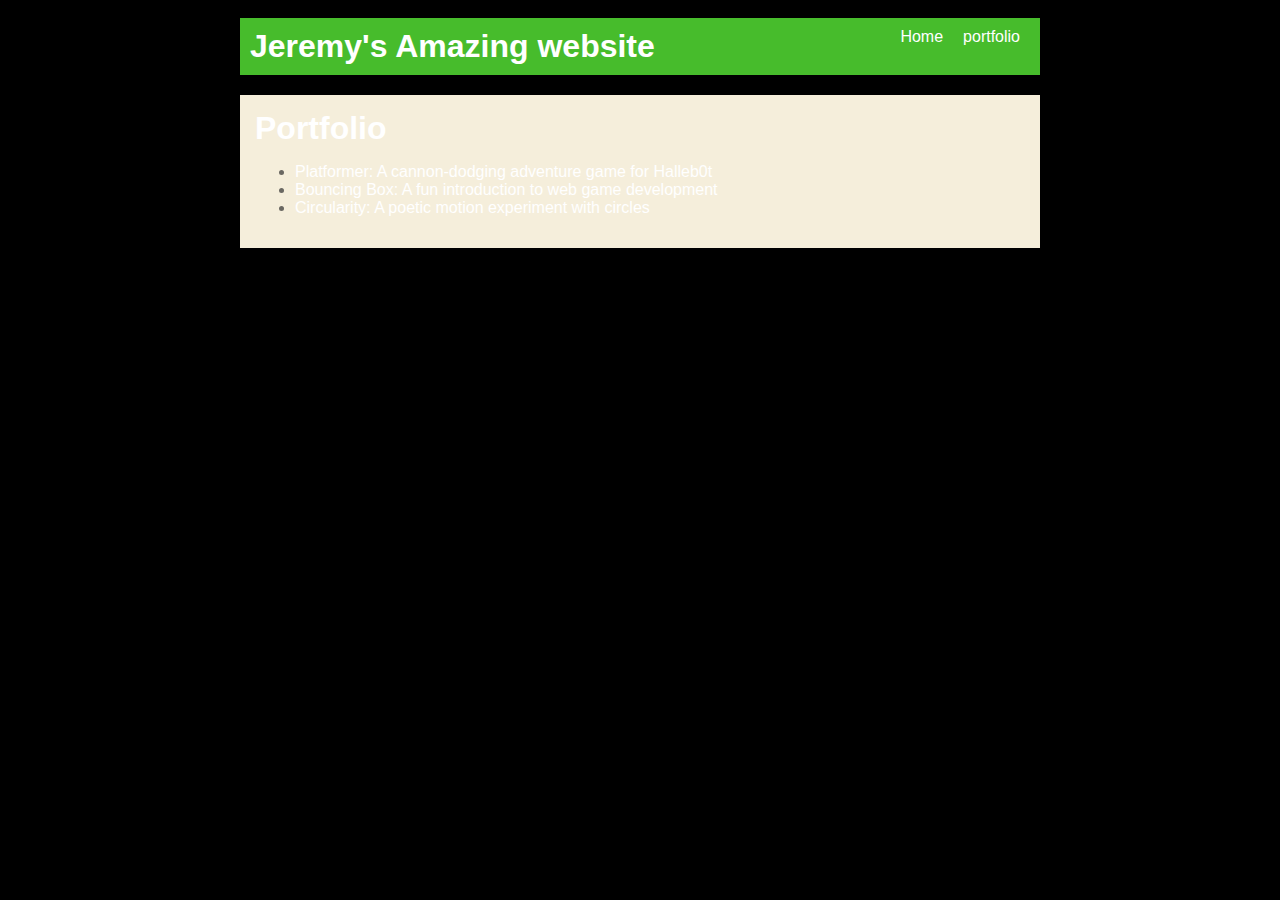
<file: portfolio.html>
<!DOCTYPE html>
<html>
  <head>
    <title>My Awesome website</title>
    <link rel="stylesheet" href="style.css" />
  </head>

  <body>
    <!-- All content goes here -->
    <div id="all-contents">
      <nav>
        <h1>Jeremy's Amazing website</h1>
        <ul id="nav-ul">
          <li class="nav-li">
            <a href="index.html">Home</a>
          </li>
          <li class="nav-li">
            <a href="portfolio.html">portfolio</a>

          </li>
        </ul>
      </nav>
      <main>
        <div class="content">
    <h1>Portfolio</h1>
    <ul id="portfolio">
      <li>
  <a href="fsd-projects/platformer/">Platformer: A cannon-dodging adventure game for Halleb0t</a>
</li>
<li>
  <a href="fsd-projects/bouncing-box/">Bouncing Box: A fun introduction to web game development</a>
</li>
<li>
  <a href="fsd-projects/circularity/">Circularity: A poetic motion experiment with circles</a>
</li>
       </ul>
      </main>
    </div>
  </body>
</html>
</file>
<file: style.css>
body {
    background: rgb(0, 0, 0);
    color: rgba(45, 45, 45, 0.694);
    padding: 10px;
    font-family: Arial, sans-serif;
}

#all-contents {
    max-width: 800px;
    margin: auto;
}

/* navigation menu */
nav {
    background: rgb(71, 188, 44);
    margin: 0 auto;
    display: flex;
    padding: 10px;
    margin-bottom: 20px;
}

h1 {
    display: flex;
    align-items: center;
    color: white;
    flex: 1;
    margin: 0;
}

#nav-ul {
    list-style-type: none;
    margin: 0;
    padding: 0;
    display: flex;
}

.nav-li {
    display: inline-block;
    padding: 0 10px;
}

a {
    text-decoration: none;
    color: #fff;
}

/* main container area beneath menu */
main {
    background: rgb(245, 238, 219);
    display: flex;
    margin-top: 20px;
}

.sidebar {
    margin-right: 25px;
    padding: 10px;
}

.sidebar-img {
    width: 200px;
}

.content {
    flex: 1;
    padding: 15px;
}

/* interests section styles */
#interests {
    border: 4px silver ridge;
    padding: 8px;
    margin-top: 20px;
}

h2, h3 {
    margin: 0px;
}
</file>
